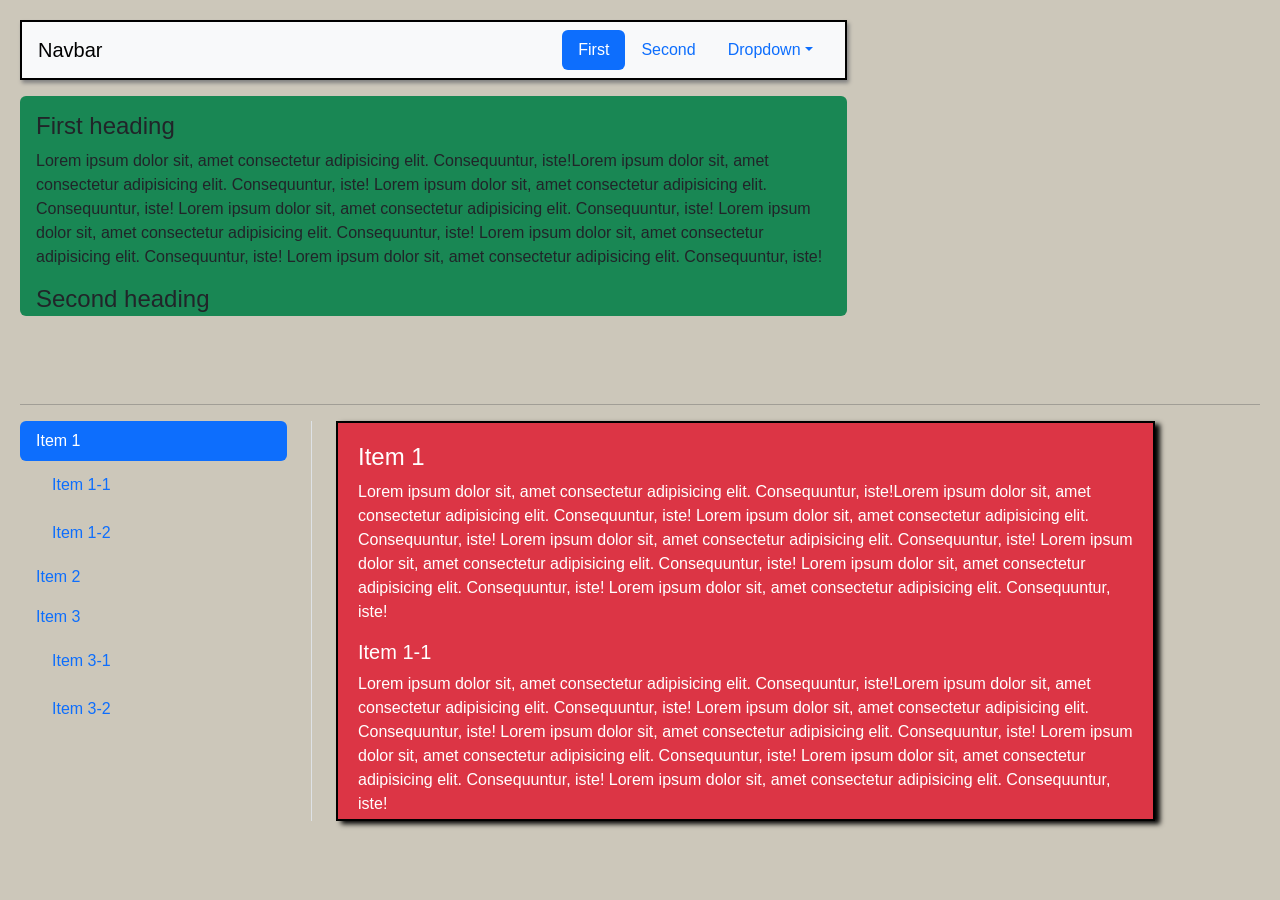
<file: scrollspy.html>
<!-- SCROLLSPY -->
<!DOCTYPE html>
<html lang="en">
<head>
    <meta charset="UTF-8">
    <meta name="viewport" content="width=device-width, initial-scale=1.0">
    <title>SCROLLSPY</title>
      <link rel="stylesheet" href="bootstrap-5.3.8-dist/css/bootstrap.min.css"> 
</head>
<body margin="0" style="font-family:sans-serif ; background-color: #ccc7ba; padding: 20px;">
    <nav id="navbar-example2" class="navbar bg-body-tertiary col-8 px-3 mb-3" style="border:2px solid black;box-shadow:2px 3px 4px grey;">
  <a class="navbar-brand" href="#">Navbar</a>
  <ul class="nav nav-pills">
    <li class="nav-item">
      <a class="nav-link" href="#scrollspyHeading1">First</a>
    </li>
    <li class="nav-item">
      <a class="nav-link" href="#scrollspyHeading2">Second</a>
    </li>
    <li class="nav-item dropdown">
      <a class="nav-link dropdown-toggle" data-bs-toggle="dropdown" href="#" role="button" aria-expanded="false">Dropdown</a>
      <ul class="dropdown-menu">
        <li><a class="dropdown-item" href="#scrollspyHeading3">Third</a></li>
        <li><a class="dropdown-item" href="#scrollspyHeading4">Fourth</a></li>
        <li><hr class="dropdown-divider"></li>
        <li><a class="dropdown-item" href="#scrollspyHeading5">Fifth</a></li>
      </ul>
    </li>
  </ul>
</nav>
<div data-bs-spy="scroll" data-bs-target="#navbar-example2" data-bs-root-margin="0px 0px -40%" data-bs-smooth-scroll="true" class="scrollspy-example col-8 bg-success p-3 rounded-2" tabindex="0" style="height:220px;overflow-y: scroll; padding:20px;">
  <h4 id="scrollspyHeading1">First heading</h4>
  <p>Lorem ipsum dolor sit, amet consectetur adipisicing elit. Consequuntur, iste!Lorem ipsum dolor sit, amet consectetur adipisicing elit. Consequuntur, iste! Lorem ipsum dolor sit, amet consectetur adipisicing elit. Consequuntur, iste! Lorem ipsum dolor sit, amet consectetur adipisicing elit. Consequuntur, iste! Lorem ipsum dolor sit, amet consectetur adipisicing elit. Consequuntur, iste! Lorem ipsum dolor sit, amet consectetur adipisicing elit. Consequuntur, iste! Lorem ipsum dolor sit, amet consectetur adipisicing elit. Consequuntur, iste!
  </p>
  <h4 id="scrollspyHeading2">Second heading</h4>
  <p>Lorem ipsum dolor sit, amet consectetur adipisicing elit. Consequuntur, iste!Lorem ipsum dolor sit, amet consectetur adipisicing elit. Consequuntur, iste! Lorem ipsum dolor sit, amet consectetur adipisicing elit. Consequuntur, iste! Lorem ipsum dolor sit, amet consectetur adipisicing elit. Consequuntur, iste! Lorem ipsum dolor sit, amet consectetur adipisicing elit. Consequuntur, iste! Lorem ipsum dolor sit, amet consectetur adipisicing elit. Consequuntur, iste! Lorem ipsum dolor sit, amet consectetur adipisicing elit. Consequuntur, iste!
  </p>
  <h4 id="scrollspyHeading3">Third heading</h4>
  <p>Lorem ipsum dolor sit, amet consectetur adipisicing elit. Consequuntur, iste!Lorem ipsum dolor sit, amet consectetur adipisicing elit. Consequuntur, iste! Lorem ipsum dolor sit, amet consectetur adipisicing elit. Consequuntur, iste! Lorem ipsum dolor sit, amet consectetur adipisicing elit. Consequuntur, iste! Lorem ipsum dolor sit, amet consectetur adipisicing elit. Consequuntur, iste! Lorem ipsum dolor sit, amet consectetur adipisicing elit. Consequuntur, iste! Lorem ipsum dolor sit, amet consectetur adipisicing elit. Consequuntur, iste!
  </p>
  <h4 id="scrollspyHeading4">Fourth heading</h4>
  <p>Lorem ipsum dolor sit, amet consectetur adipisicing elit. Consequuntur, iste!Lorem ipsum dolor sit, amet consectetur adipisicing elit. Consequuntur, iste! Lorem ipsum dolor sit, amet consectetur adipisicing elit. Consequuntur, iste! Lorem ipsum dolor sit, amet consectetur adipisicing elit. Consequuntur, iste! Lorem ipsum dolor sit, amet consectetur adipisicing elit. Consequuntur, iste! Lorem ipsum dolor sit, amet consectetur adipisicing elit. Consequuntur, iste! Lorem ipsum dolor sit, amet consectetur adipisicing elit. Consequuntur, iste!
  </p>
  <h4 id="scrollspyHeading5">Fifth heading</h4>
  <p>Lorem ipsum dolor sit, amet consectetur adipisicing elit. Consequuntur, iste!Lorem ipsum dolor sit, amet consectetur adipisicing elit. Consequuntur, iste! Lorem ipsum dolor sit, amet consectetur adipisicing elit. Consequuntur, iste! Lorem ipsum dolor sit, amet consectetur adipisicing elit. Consequuntur, iste! Lorem ipsum dolor sit, amet consectetur adipisicing elit. Consequuntur, iste! Lorem ipsum dolor sit, amet consectetur adipisicing elit. Consequuntur, iste! Lorem ipsum dolor sit, amet consectetur adipisicing elit. Consequuntur, iste!
  </p>
</div>
<br>
<br>
<br>
<hr>
<!-- NESTED SCROLLSPY -->
 <div class="row">
  <div class="col-3">
    <nav id="navbar-example3" class="h-100 flex-column align-items-stretch pe-4 border-end">
      <nav class="nav nav-pills flex-column">
        <a class="nav-link" href="#item-1">Item 1</a>
        <nav class="nav nav-pills flex-column">
          <a class="nav-link ms-3 my-1" href="#item-1-1">Item 1-1</a>
          <a class="nav-link ms-3 my-1" href="#item-1-2">Item 1-2</a>
        </nav>
        <a class="nav-link" href="#item-2">Item 2</a>
        <a class="nav-link" href="#item-3">Item 3</a>
        <nav class="nav nav-pills flex-column">
          <a class="nav-link ms-3 my-1" href="#item-3-1">Item 3-1</a>
          <a class="nav-link ms-3 my-1" href="#item-3-2">Item 3-2</a>
        </nav>
      </nav>
    </nav>
  </div>

  <div class="text-white col-8">
    <div data-bs-spy="scroll" data-bs-target="#navbar-example3" data-bs-smooth-scroll="true" class="scrollspy-example-2 bg-danger" tabindex="0" style="border:2px solid black;box-shadow:5px 3px 5px black;overflow-y:scroll;height:400px;padding:20px;">
      <div id="item-1">
        <h4>Item 1</h4>
        <p>Lorem ipsum dolor sit, amet consectetur adipisicing elit. Consequuntur, iste!Lorem ipsum dolor sit, amet consectetur adipisicing elit. Consequuntur, iste! Lorem ipsum dolor sit, amet consectetur adipisicing elit. Consequuntur, iste! Lorem ipsum dolor sit, amet consectetur adipisicing elit. Consequuntur, iste! Lorem ipsum dolor sit, amet consectetur adipisicing elit. Consequuntur, iste! Lorem ipsum dolor sit, amet consectetur adipisicing elit. Consequuntur, iste! Lorem ipsum dolor sit, amet consectetur adipisicing elit. Consequuntur, iste!</p>
      </div>
      <div id="item-1-1">
        <h5>Item 1-1</h5>
        <p>Lorem ipsum dolor sit, amet consectetur adipisicing elit. Consequuntur, iste!Lorem ipsum dolor sit, amet consectetur adipisicing elit. Consequuntur, iste! Lorem ipsum dolor sit, amet consectetur adipisicing elit. Consequuntur, iste! Lorem ipsum dolor sit, amet consectetur adipisicing elit. Consequuntur, iste! Lorem ipsum dolor sit, amet consectetur adipisicing elit. Consequuntur, iste! Lorem ipsum dolor sit, amet consectetur adipisicing elit. Consequuntur, iste! Lorem ipsum dolor sit, amet consectetur adipisicing elit. Consequuntur, iste!</p>
      </div>
      <div id="item-1-2">
        <h5>Item 1-2</h5>
        <p>Lorem ipsum dolor sit, amet consectetur adipisicing elit. Consequuntur, iste!Lorem ipsum dolor sit, amet consectetur adipisicing elit. Consequuntur, iste! Lorem ipsum dolor sit, amet consectetur adipisicing elit. Consequuntur, iste! Lorem ipsum dolor sit, amet consectetur adipisicing elit. Consequuntur, iste! Lorem ipsum dolor sit, amet consectetur adipisicing elit. Consequuntur, iste! Lorem ipsum dolor sit, amet consectetur adipisicing elit. Consequuntur, iste! Lorem ipsum dolor sit, amet consectetur adipisicing elit. Consequuntur, iste!</p>
      </div>
      <div id="item-2">
        <h4>Item 2</h4>
        <p>Lorem ipsum dolor sit, amet consectetur adipisicing elit. Consequuntur, iste!Lorem ipsum dolor sit, amet consectetur adipisicing elit. Consequuntur, iste! Lorem ipsum dolor sit, amet consectetur adipisicing elit. Consequuntur, iste! Lorem ipsum dolor sit, amet consectetur adipisicing elit. Consequuntur, iste! Lorem ipsum dolor sit, amet consectetur adipisicing elit. Consequuntur, iste! Lorem ipsum dolor sit, amet consectetur adipisicing elit. Consequuntur, iste! Lorem ipsum dolor sit, amet consectetur adipisicing elit. Consequuntur, iste!</p>
      </div>
      <div id="item-3">
        <h4>Item 3</h4>
        <p>Lorem ipsum dolor sit, amet consectetur adipisicing elit. Consequuntur, iste!Lorem ipsum dolor sit, amet consectetur adipisicing elit. Consequuntur, iste! Lorem ipsum dolor sit, amet consectetur adipisicing elit. Consequuntur, iste! Lorem ipsum dolor sit, amet consectetur adipisicing elit. Consequuntur, iste! Lorem ipsum dolor sit, amet consectetur adipisicing elit. Consequuntur, iste! Lorem ipsum dolor sit, amet consectetur adipisicing elit. Consequuntur, iste! Lorem ipsum dolor sit, amet consectetur adipisicing elit. Consequuntur, iste!</p>
      </div>
      <div id="item-3-1">
        <h5>Item 3-1</h5>
        <p>Lorem ipsum dolor sit, amet consectetur adipisicing elit. Consequuntur, iste!Lorem ipsum dolor sit, amet consectetur adipisicing elit. Consequuntur, iste! Lorem ipsum dolor sit, amet consectetur adipisicing elit. Consequuntur, iste! Lorem ipsum dolor sit, amet consectetur adipisicing elit. Consequuntur, iste! Lorem ipsum dolor sit, amet consectetur adipisicing elit. Consequuntur, iste! Lorem ipsum dolor sit, amet consectetur adipisicing elit. Consequuntur, iste! Lorem ipsum dolor sit, amet consectetur adipisicing elit. Consequuntur, iste!</p>
      </div>
      <div id="item-3-2">
        <h5>Item 3-2</h5>
        <p>Lorem ipsum dolor sit, amet consectetur adipisicing elit. Consequuntur, iste!Lorem ipsum dolor sit, amet consectetur adipisicing elit. Consequuntur, iste! Lorem ipsum dolor sit, amet consectetur adipisicing elit. Consequuntur, iste! Lorem ipsum dolor sit, amet consectetur adipisicing elit. Consequuntur, iste! Lorem ipsum dolor sit, amet consectetur adipisicing elit. Consequuntur, iste! Lorem ipsum dolor sit, amet consectetur adipisicing elit. Consequuntur, iste! Lorem ipsum dolor sit, amet consectetur adipisicing elit. Consequuntur, iste!</p>
      </div>
    </div>
  </div>
</div>
<script src="bootstrap-5.3.8-dist/js/bootstrap.bundle.min.js"></script>

</body>
</html>
</file>
